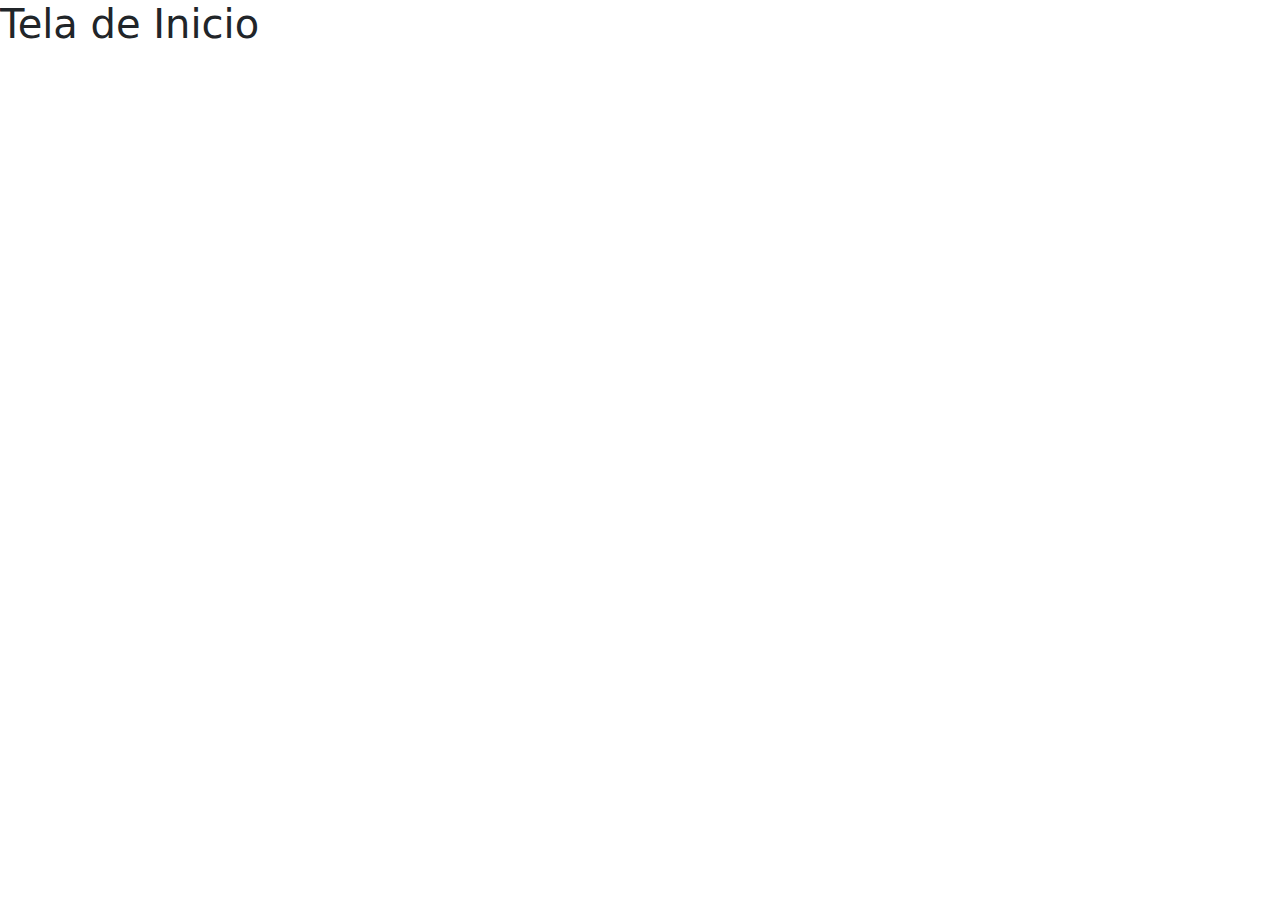
<file: Flask/blog/blog-tutorial/templates/auth/index.html>
<!DOCTYPE html>
<html lang="en">
<head>
    <meta charset="UTF-8">
    <title>Home</title>
    <link href="https://cdn.jsdelivr.net/npm/bootstrap@5.3.3/dist/css/bootstrap.min.css" rel="stylesheet"
          integrity="sha384-QWTKZyjpPEjISv5WaRU9OFeRpok6YctnYmDr5pNlyT2bRjXh0JMhjY6hW+ALEwIH" crossorigin="anonymous">
</head>
<body>

    <h1>Tela de Inicio</h1>

    <script src="https://cdn.jsdelivr.net/npm/@popperjs/core@2.11.8/dist/umd/popper.min.js"
            integrity="sha384-I7E8VVD/ismYTF4hNIPjVp/Zjvgyol6VFvRkX/vR+Vc4jQkC+hVqc2pM8ODewa9r"
            crossorigin="anonymous"></script>
    <script src="https://cdn.jsdelivr.net/npm/bootstrap@5.3.3/dist/js/bootstrap.min.js"
            integrity="sha384-0pUGZvbkm6XF6gxjEnlmuGrJXVbNuzT9qBBavbLwCsOGabYfZo0T0to5eqruptLy"
            crossorigin="anonymous"></script>
</body>
</html>
</file>
